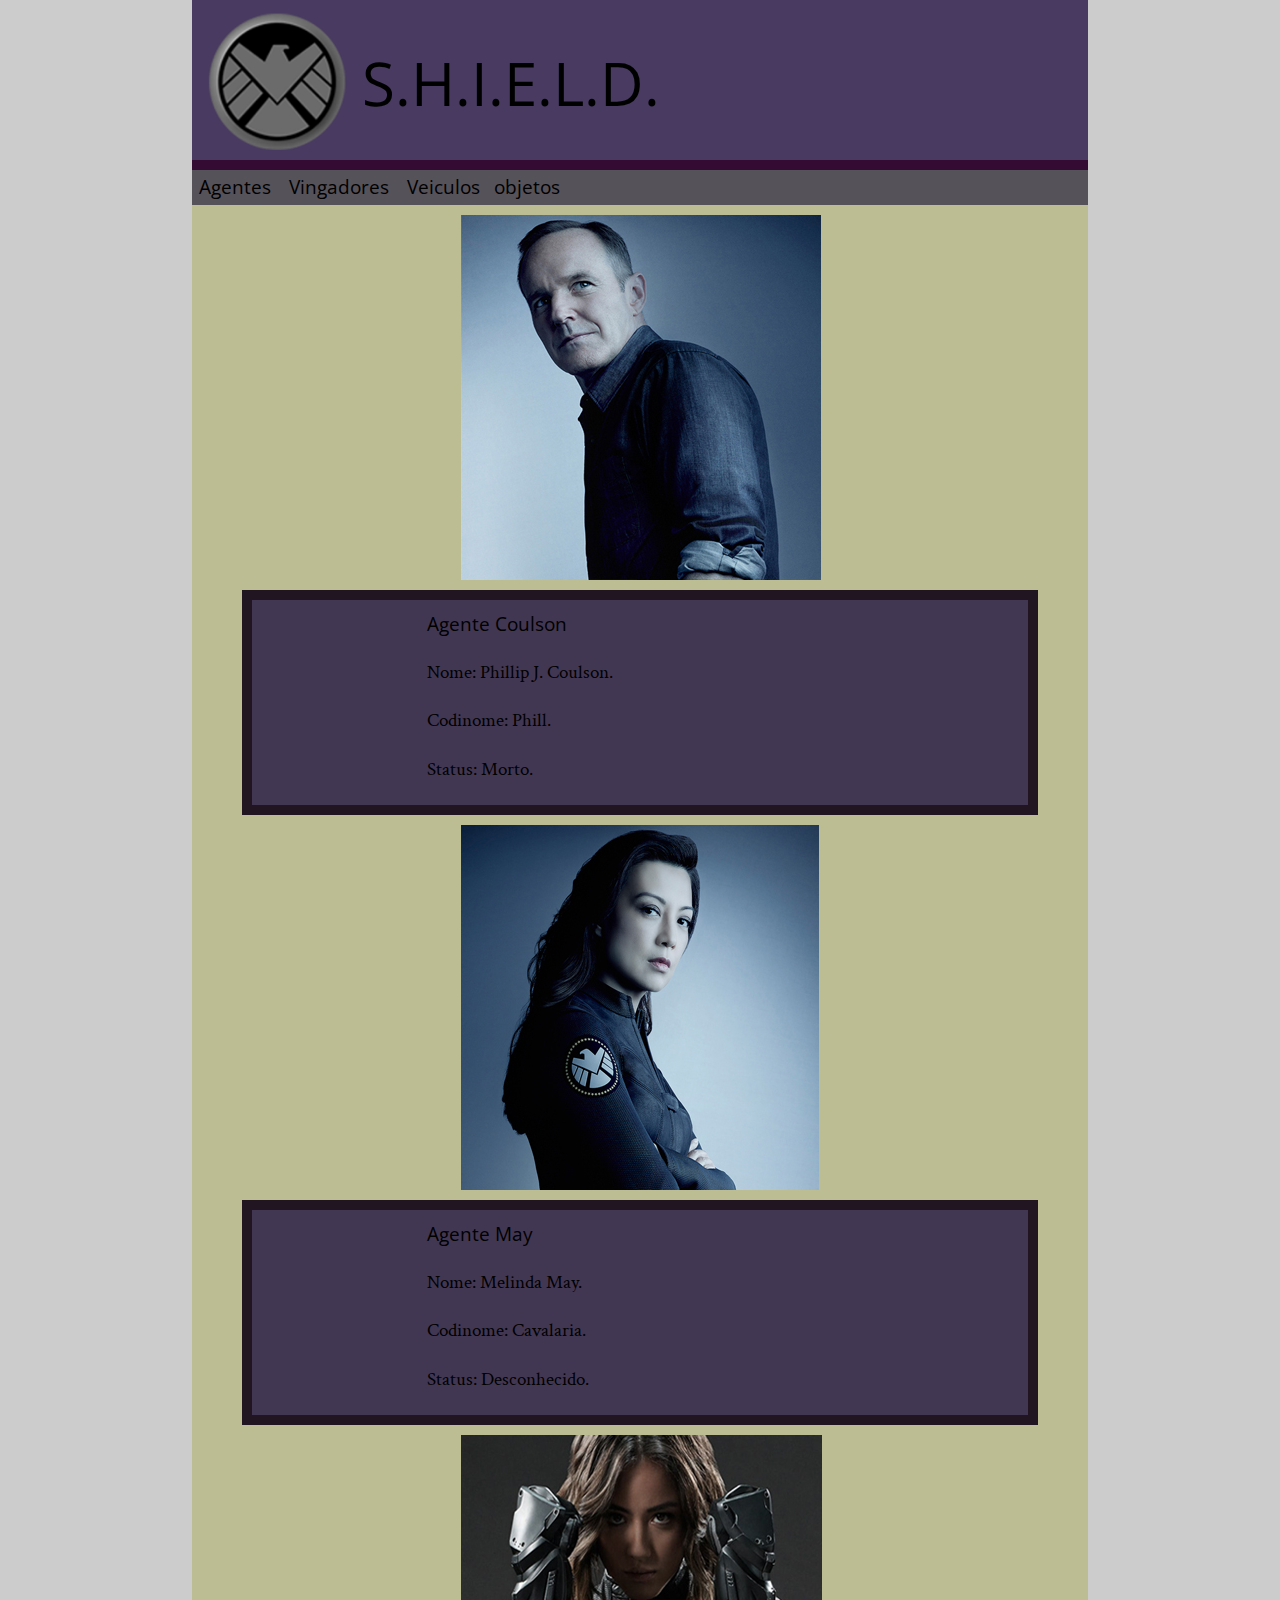
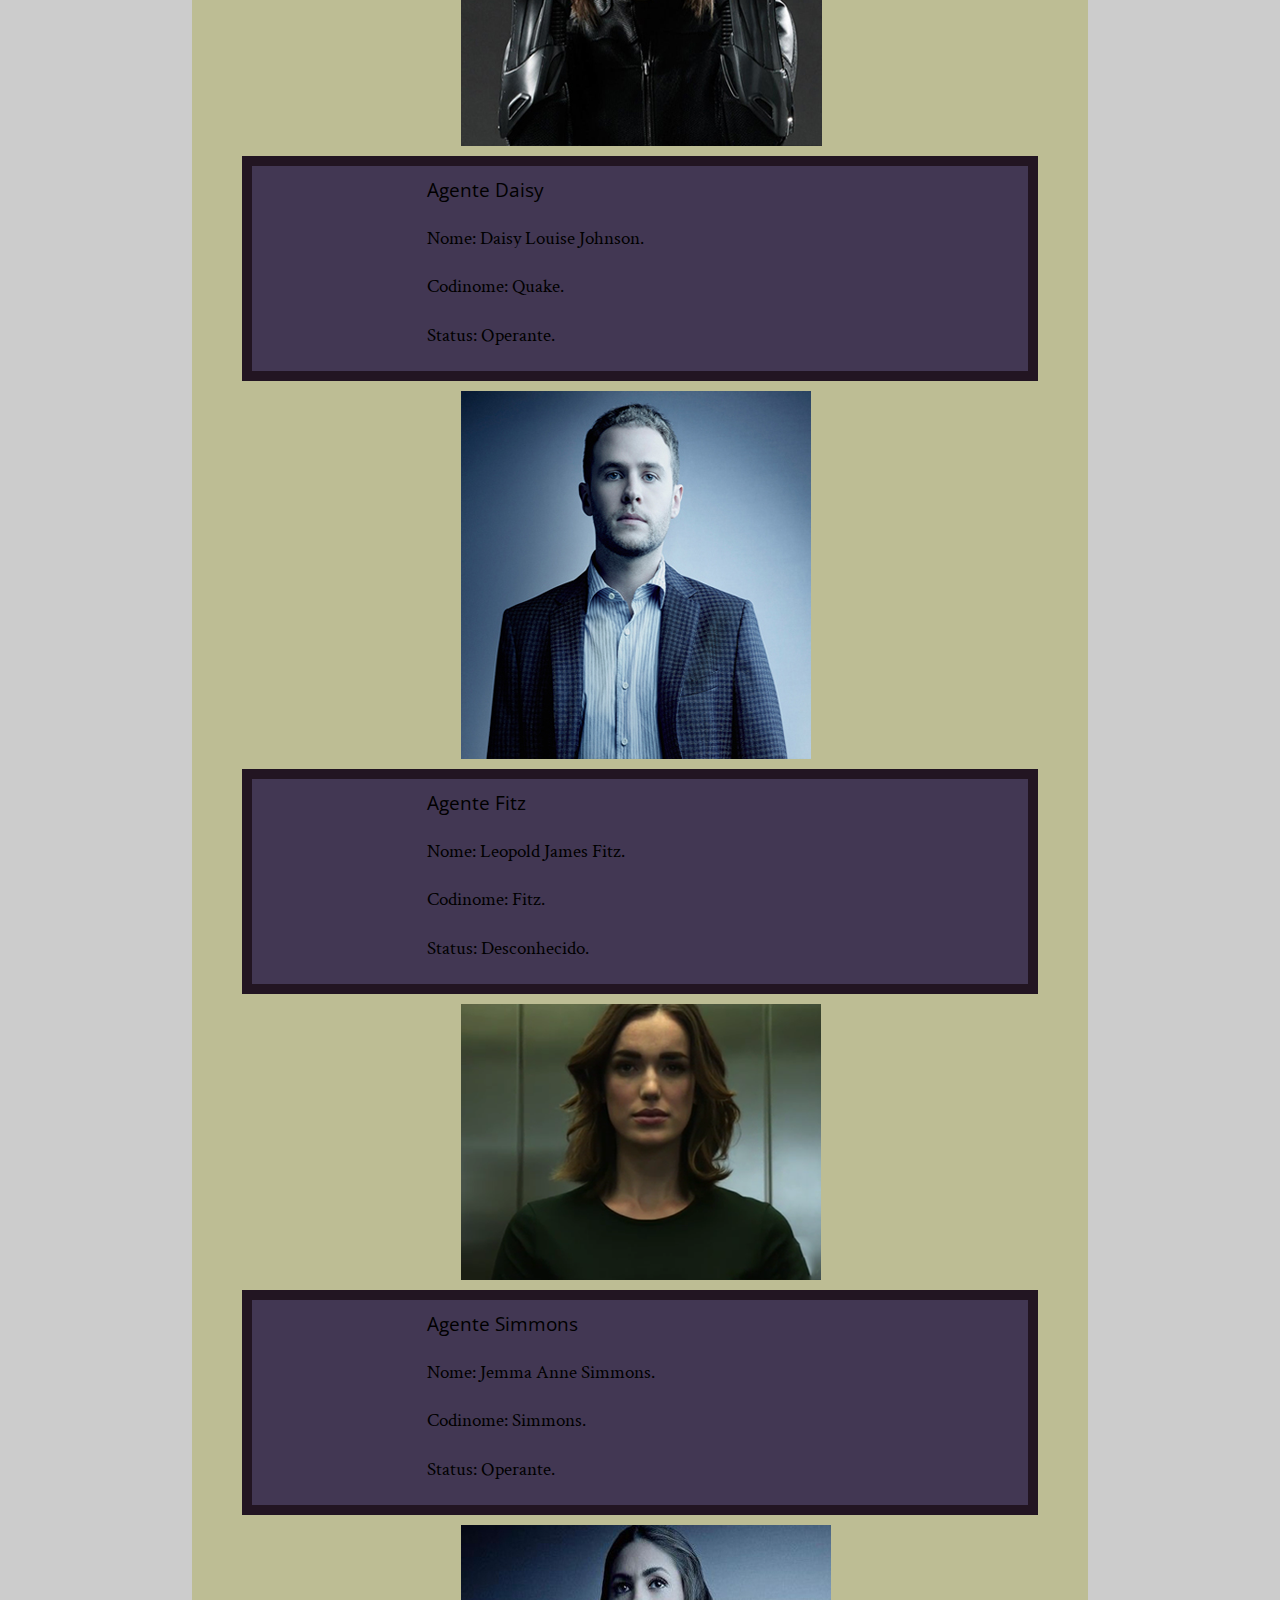
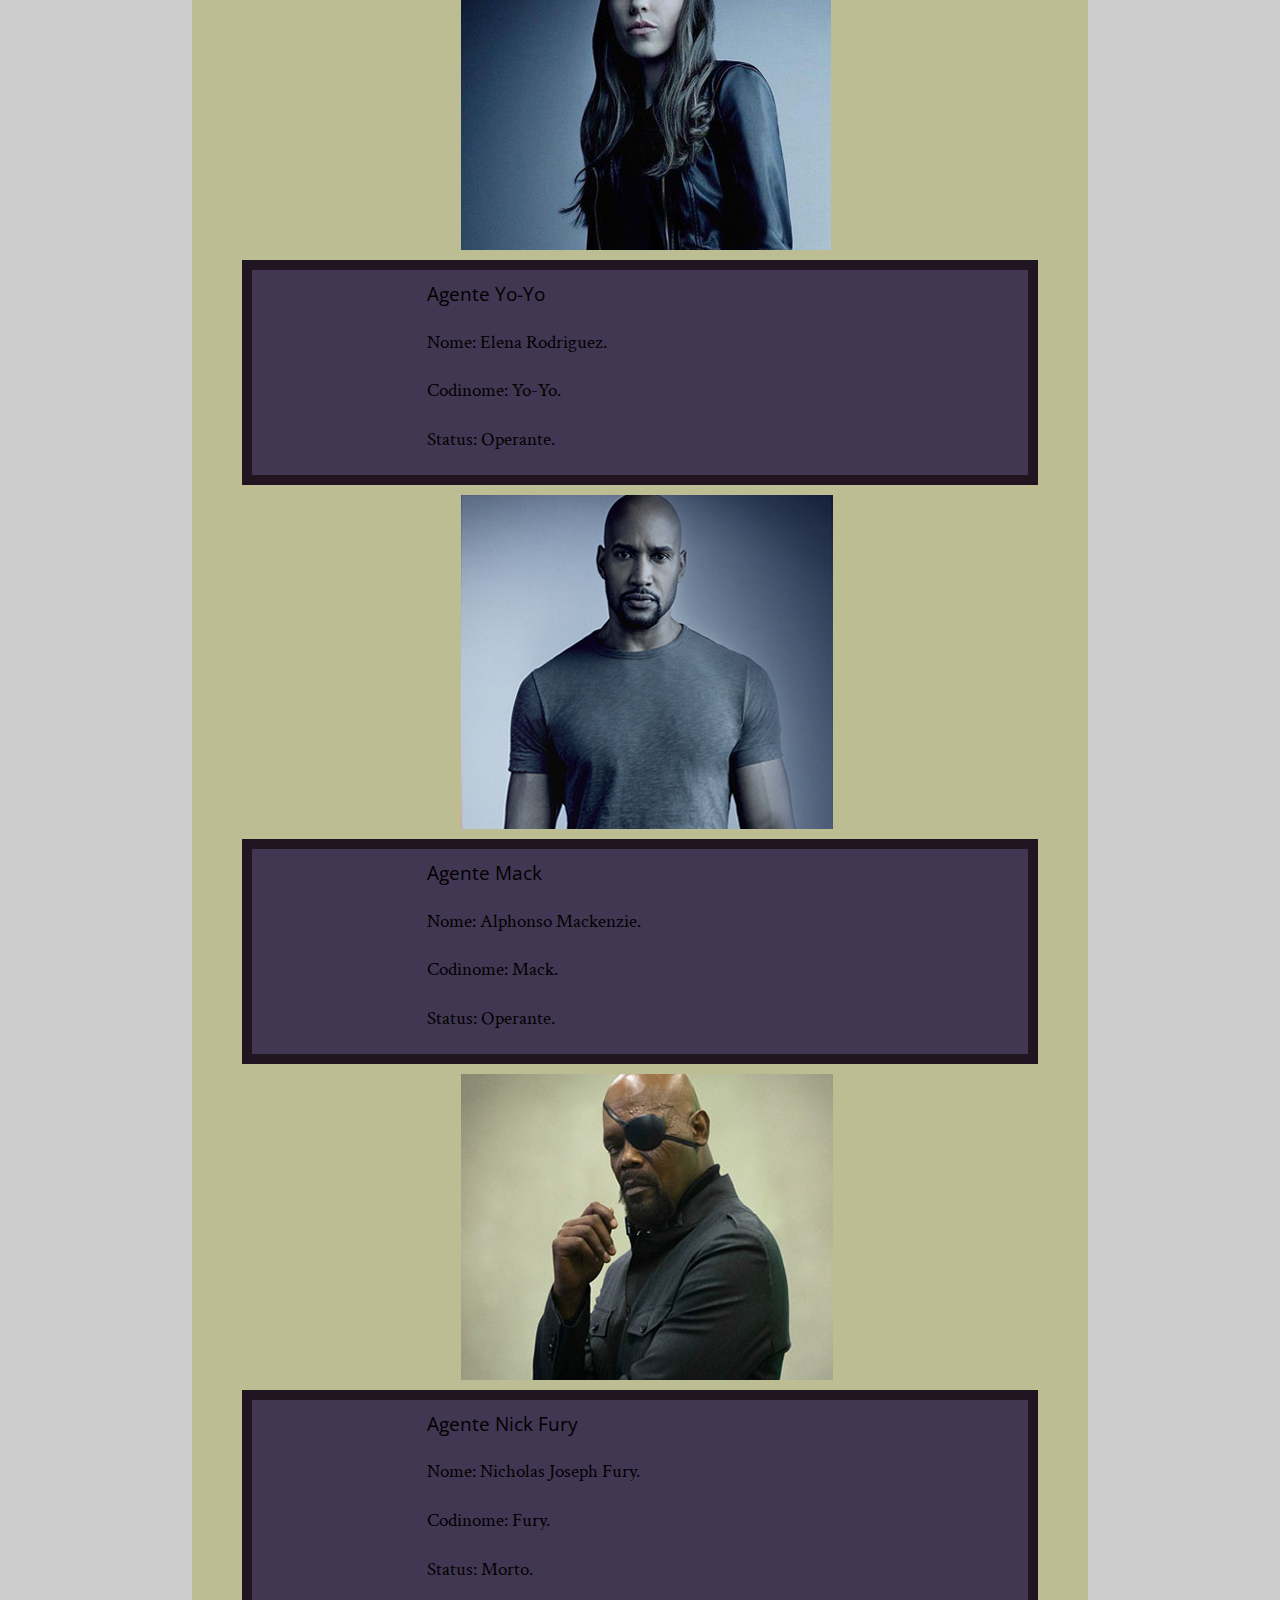
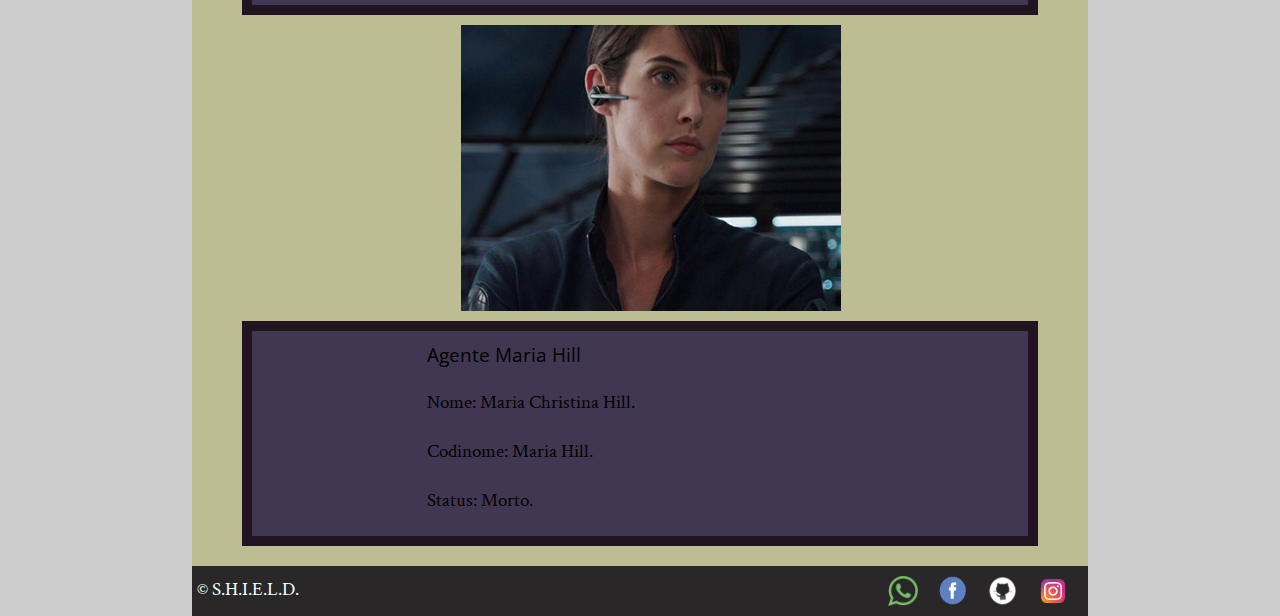
<file: index.html>
<!DOCTYPE html>
<html>
   <head>
      <title>S.H.I.E.L.D.</title>
      <meta charset="utf8">
      <link rel="icon" href="img/Shield.png">
      <link rel="stylesheet" href="css/reset.css">
      <link rel="stylesheet" href="http://fonts.googleapis.com/css?family=Crimson+Text:400,400italic,600">
      <link rel="stylesheet" href="http://fonts.googleapis.com/css?family=Open+Sans+Condensed:700">
      <link rel="stylesheet" href="css/site.css">
   </head>   
   <body>
      <main>
         <div class="topo">
            <img src="img/Shield.png" alt="logo da SHIELD">
            <h1 class="titulo">S.H.I.E.L.D.</h1> 
         </div>
         <div class="menu">
            <ul>

               <li><h2 class="agentes"><a href="index.html">Agentes</a></h2></li>
               <li><h2 class="vingadores"><a href="vingadores.html">Vingadores</a></h2></li>
               <li><h2 class="veiculos"><a href="veiculos.html">Veiculos</a></h2> 
               <li><h2 class="objetos"><a href="objetos.html">objetos</a></h2> </li>              
            </ul>
         </div>
         <div class="counteiner">
            <div class="spy">
               <img src="img/coulson.jpg" alt="imagem do Coulson">
            </div>
            <blockquote>
               <h3>Agente Coulson</h3>
               <p>Nome: Phillip J. Coulson.</p>
               <p>Codinome: Phill.</p>
               <p>Status: Morto.</p>
            </blockquote>

            <div class="spy">
               <img src="img/melinda.jpg" alt="imagem da Melinda">
            </div>
            <blockquote>
               <h3>Agente May</h3>
               <p>Nome: Melinda May.</p>
               <p>Codinome: Cavalaria.</p>
               <p>Status: Desconhecido.</p>
            </blockquote>

            <div class="spy">
               <img src="img/daisy.jpg" alt="imagem da Daisy">
            </div>
            <blockquote>
               <h3>Agente Daisy</h3>
               <p>Nome: Daisy Louise Johnson.</p>
               <p>Codinome: Quake.</p>
               <p>Status: Operante.</p>
            </blockquote>

            <div class="spy">
               <img src="img/fitz.jpg" alt="imagem do Fitz">
            </div>
            <blockquote>
               <h3>Agente Fitz</h3>
               <p>Nome: Leopold James Fitz.</p>
               <p>Codinome: Fitz.</p>
               <p>Status: Desconhecido.</p>
            </blockquote>

            <div class="spy">
               <img src="img/Simmons.png" alt="imagem da Simmons">
            </div>
            <blockquote>
               <h3>Agente Simmons</h3>
               <p>Nome: Jemma Anne Simmons.</p>
               <p>Codinome: Simmons.</p>
               <p>Status: Operante.</p>
            </blockquote>
            
            <div class="spy">
               <img src="img/yoyo.jpg" alt="imagem da Yo-Yo">
            </div>
            <blockquote>
               <h3>Agente Yo-Yo</h3>
               <p>Nome: Elena Rodriguez.</p>
               <p>Codinome: Yo-Yo.</p>
               <p>Status: Operante.</p>
            </blockquote>

            <div class="spy">
               <img src="img/mack.jpg" alt="imagem do Mack">
            </div>
            <blockquote>
               <h3>Agente Mack</h3>
               <p>Nome: Alphonso Mackenzie.</p>
               <p>Codinome: Mack.</p>
               <p>Status: Operante.</p>
            </blockquote>

            <div class="spy">
               <img src="img/Nick-Fury.jpg" alt="imagem do Nick Fury">
            </div>
            <blockquote>
               <h3>Agente Nick Fury</h3>
               <p>Nome: ‎Nicholas Joseph Fury.</p>
               <p>Codinome: Fury.</p>
               <p>Status: Morto.</p>
            </blockquote>

            <div class="spy">
               <img src="img/maria-hill.jpg" alt="imagem da Maria Hill">
            </div>
            <blockquote>
               <h3>Agente Maria Hill</h3>
               <p>Nome: ‎Maria Christina Hill.</p>
               <p>Codinome: Maria Hill.</p>
               <p>Status: Morto.</p>
            </blockquote>
         </div>
      </main>
      <footer class="rodape">
         <h4>&copy; S.H.I.E.L.D.</h4>
   
         <ul class="icones">
            <li><a href="https://www.instagram.com/cleiton.42/"><img src="img/intagram.png" alt="icone do instagram"></a></li>
            <li><a href="https://github.com/Bomberman42"><img src="img/github.png" alt="Icone do Github"></a></li>
            <li><a href="https://www.facebook.com/Cleiton.S.Mares"><img src="img/Facebook.png" alt="Icone do Facebook"></a></li>
            <li><a href="http://api.whatsapp.com/send?1=pt_BR&phone=5511982282156"><img src="img/WhatsApp.png" alt="Icone do WhatsApp"></a></li>
         </ul>
      
      </footer>
   </body>
</html>
</file>
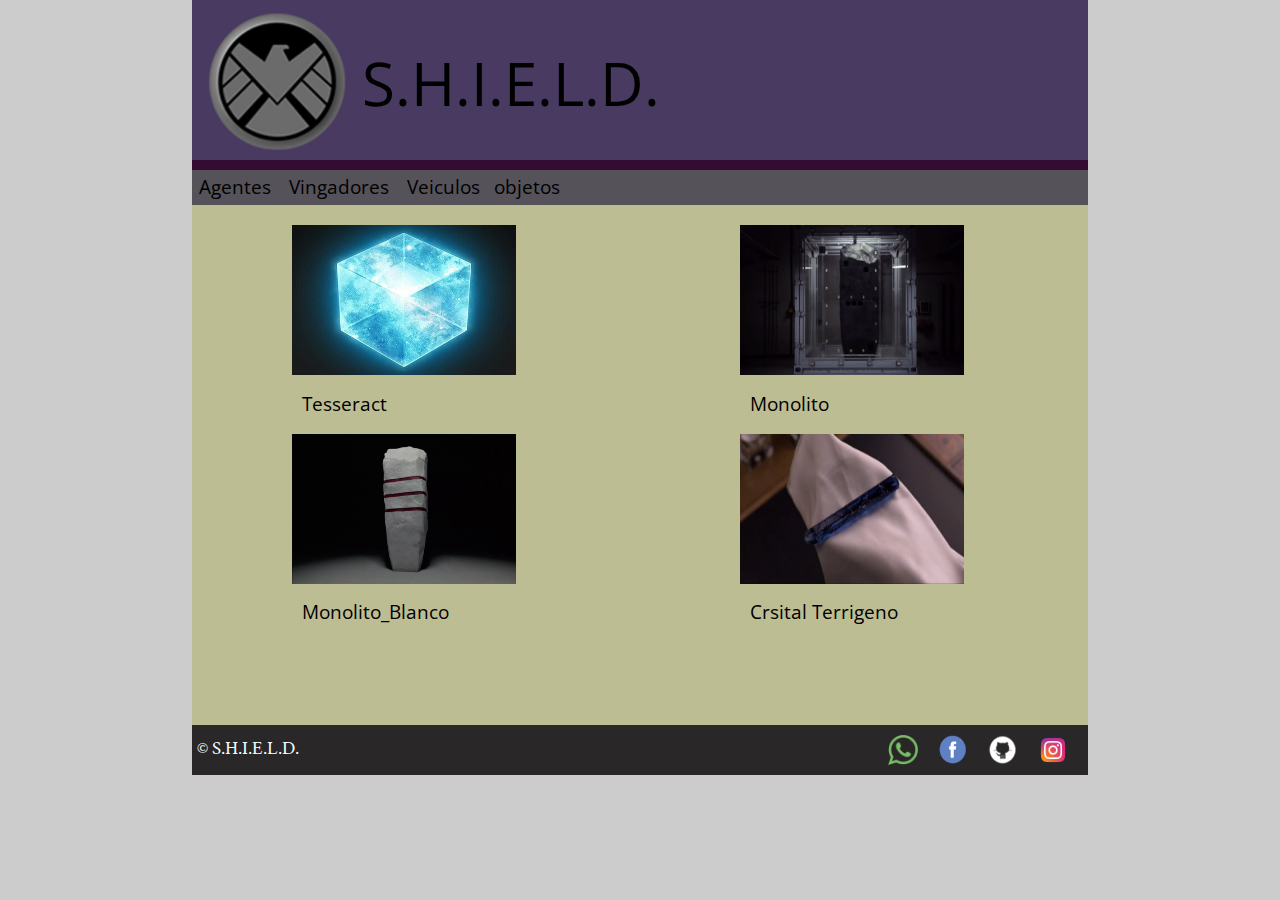
<file: objetos.html>
<!DOCTYPE html>
<html>
   <head>
      <title>S.H.I.E.L.D.</title>
      <meta charset="utf8">
      <link rel="icon" href="img/Shield.png">
      <link rel="stylesheet" href="css/reset.css">
      <link rel="stylesheet" href="css/site.css">
      <link rel="stylesheet" href="http://fonts.googleapis.com/css?family=Crimson+Text:400,400italic,600">
      <link rel="stylesheet" href="http://fonts.googleapis.com/css?family=Open+Sans+Condensed:700">
   </head>   
   <body>
    <main>
        <div class="topo"> 
            <img src="img/Shield.png" alt="logo da SHIELD">
            <h1 class="titulo">S.H.I.E.L.D.</h1>
        </div>
        <div class="menu">
            <ul>
            <li><h2 class="agentes"><a href="index.html">Agentes</a></h2></li>
            <li><h2 class="vingadores"><a href="vingadores.html">Vingadores</a></h2></li>
            <li><h2 class="veiculos"><a href="veiculos.html">Veiculos</a></h2> 
            <li><h2 class="objetos"><a href="objetos.html">objetos</a></h2> </li>              
            </ul>
        </div>
        </div>
        <div class="counteiner">
        <div class="card">
            <img src="img/tesseract.jpg" alt="imagem do tesseract">
            <h2 class="titulo">Tesseract</h2>
        </div>
        <div class="card">
            <img src="img/Monolito.png" alt="imagem do Monolito">
            <h2 class="titulo">Monolito</h2>
        </div>
        <div class="card">
            <img src="img/Monolito_Blanco.png" alt="imagem do Monolito_Blanco">
            <h2 class="titulo">Monolito_Blanco</h2>
        </div>
        <div class="card">
            <img src="img/cristal.jpg" alt="imagem do Cristal Terrigeno">
            <h2 class="titulo">Crsital Terrigeno</h2>
        </div>
        </main>
        <footer class="rodape">
            <h4>&copy; S.H.I.E.L.D.</h4>
            <ul class="icones">
                <li><a href="https://www.instagram.com/cleiton.42/"><img src="img/intagram.png" alt="icone do instagram"></a></li>
                <li><a href="https://github.com/Bomberman42"><img src="img/github.png" alt="Icone do Github"></a></li>
                <li><a href="https://www.facebook.com/Cleiton.S.Mares"><img src="img/Facebook.png" alt="Icone do Facebook"></a></li>
                <li><a href="http://api.whatsapp.com/send?1=pt_BR&phone=5511982282156"><img src="img/WhatsApp.png" alt="Icone do WhatsApp"></a></li>
            </ul>  
        </footer>
    </body>

</html>
</file>
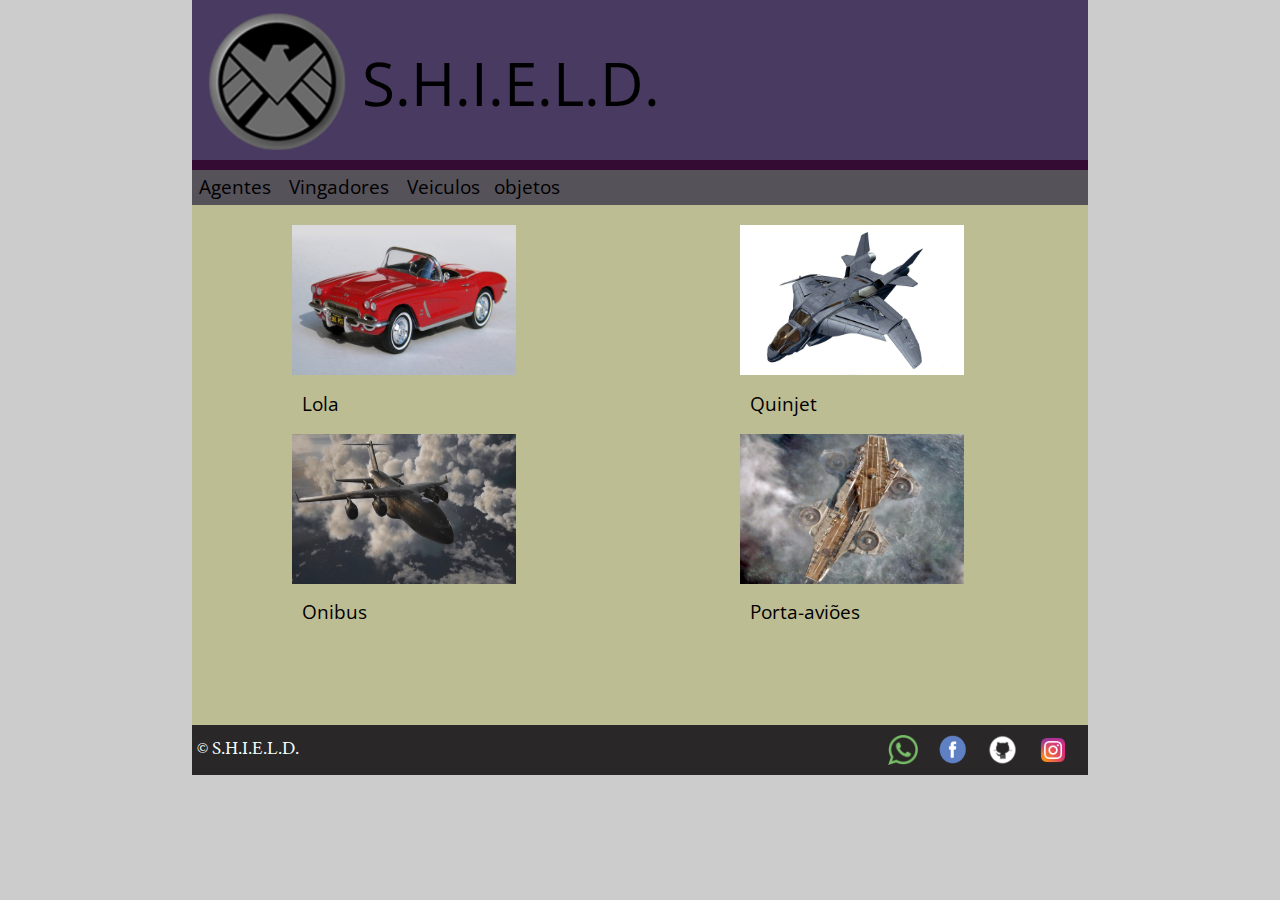
<file: veiculos.html>
<!DOCTYPE html>
<html>
   <head>
      <title>S.H.I.E.L.D.</title>
      <meta charset="utf8">
      <link rel="icon" href="img/Shield.png">
      <link rel="stylesheet" href="css/reset.css">
      <link rel="stylesheet" href="css/site.css">
      <link rel="stylesheet" href="http://fonts.googleapis.com/css?family=Crimson+Text:400,400italic,600">
      <link rel="stylesheet" href="http://fonts.googleapis.com/css?family=Open+Sans+Condensed:700">
   </head>   
   <body>
      <main>
      <div class="topo">
            <img src="img/Shield.png" alt="logo da SHIELD">
            <h1 class="titulo">S.H.I.E.L.D.</h1>
      </div>
        <div class="menu">
            <ul>
            <li><h2 class="agentes"><a href="index.html">Agentes</a></h2></li>
            <li><h2 class="vingadores"><a href="vingadores.html">Vingadores</a></h2></li>
            <li><h2 class="veiculos"><a href="veiculos.html">Veiculos</a></h2> 
            <li><h2 class="objetos"><a href="objetos.html">objetos</a></h2> </li>              
            </ul>
        </div>
        <div class="counteiner">
            <div class="card">
                <img src="img/lola.jpg" alt="imagem do carro Lola">
                <h2 class="titulo">Lola</h2>
            </div>
            <div class="card">
                <img src="img/quinjet.jpg" alt="imagem de um Quinjet">
                <h2 class="titulo">Quinjet</h2>
            </div>
            <div class="card">
                <img src="img/onibus.png" alt="imagem do Onibus">
                <h2 class="titulo">Onibus</h2>
            </div>
            <div class="card">
                <img src="img/porta avioes.jpg" alt="imagem do Porta Aviões">
                <h2 class="titulo">Porta-aviões</h2>
            </div>
        </div>
        </main>
        <footer class="rodape">
            <h4>&copy; S.H.I.E.L.D.</h4>
            <ul class="icones">
                <li><a href="https://www.instagram.com/cleiton.42/"><img src="img/intagram.png" alt="icone do instagram"></a></li>
                <li><a href="https://github.com/Bomberman42"><img src="img/github.png" alt="Icone do Github"></a></li>
                <li><a href="https://www.facebook.com/Cleiton.S.Mares"><img src="img/Facebook.png" alt="Icone do Facebook"></a></li>
                <li><a href="http://api.whatsapp.com/send?1=pt_BR&phone=5511982282156"><img src="img/WhatsApp.png" alt="Icone do WhatsApp"></a></li>
            </ul>
        </footer>
    </body>

</html>
</file>
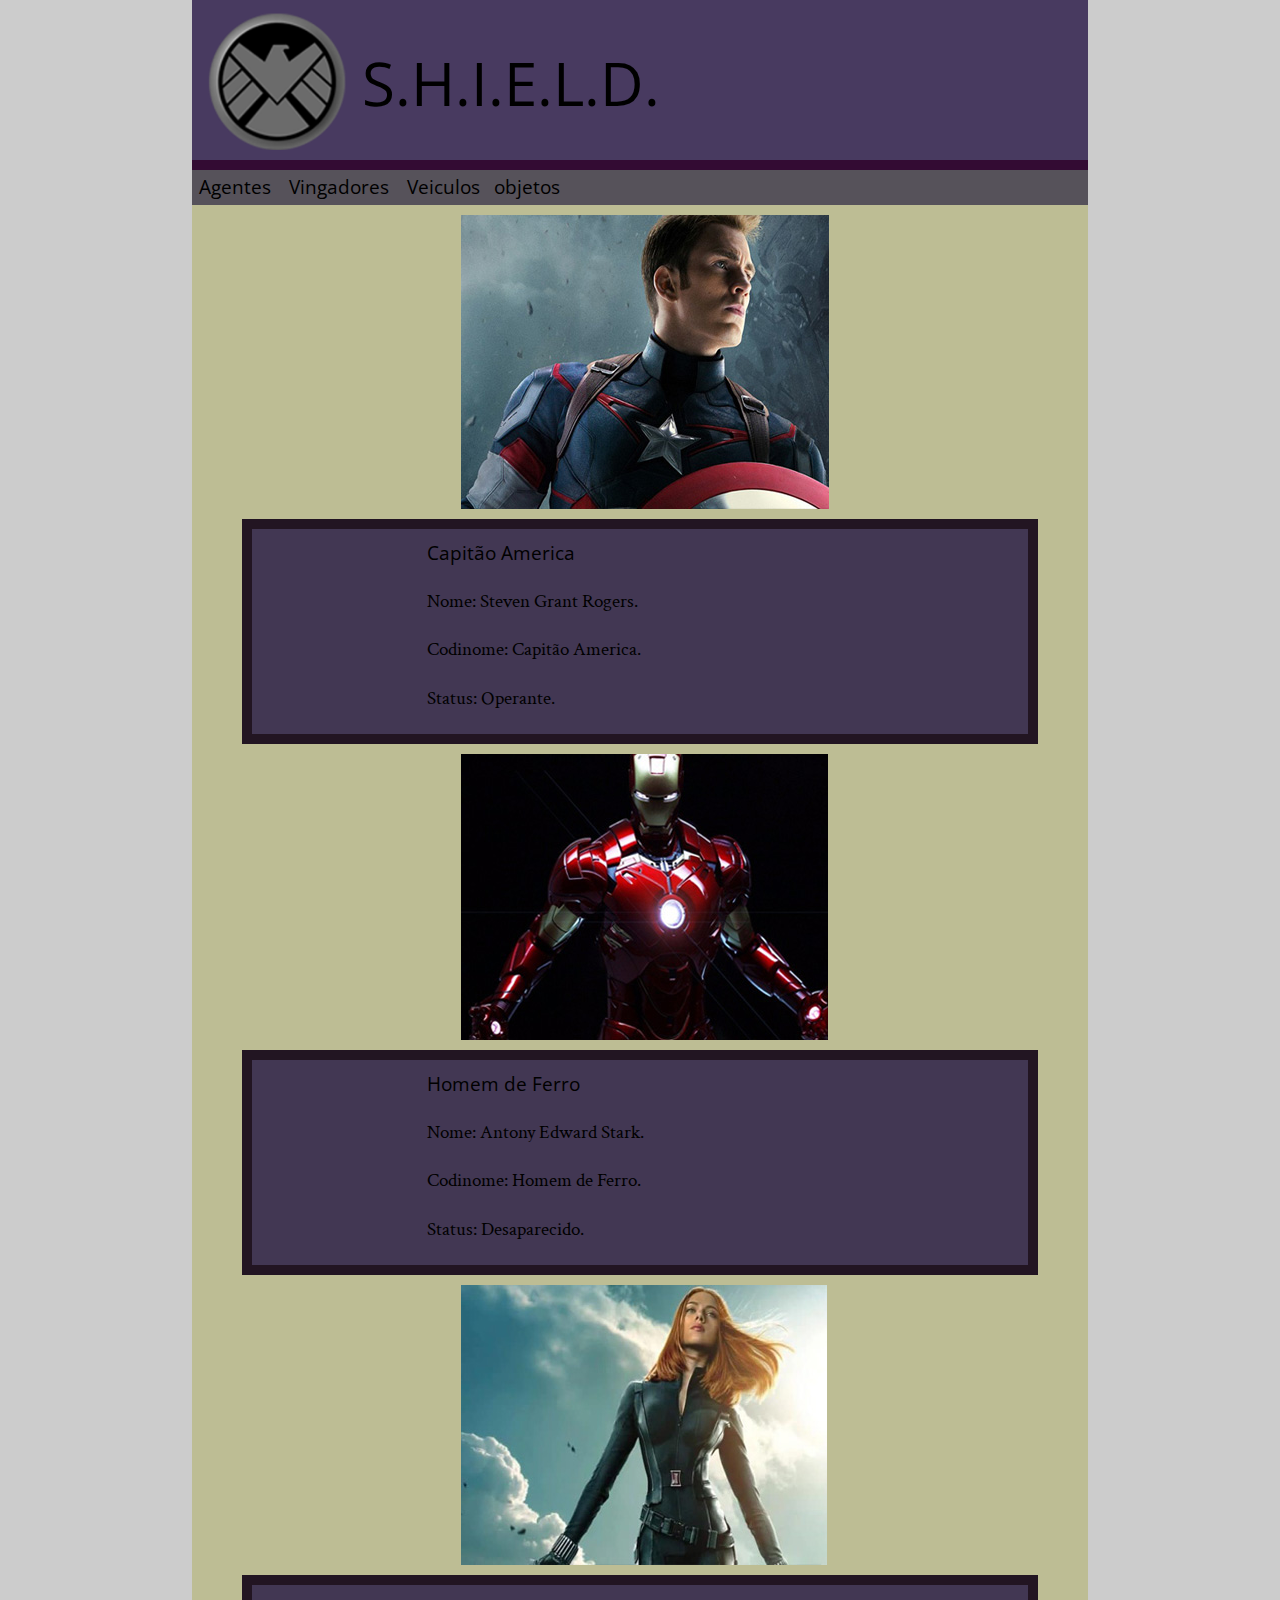
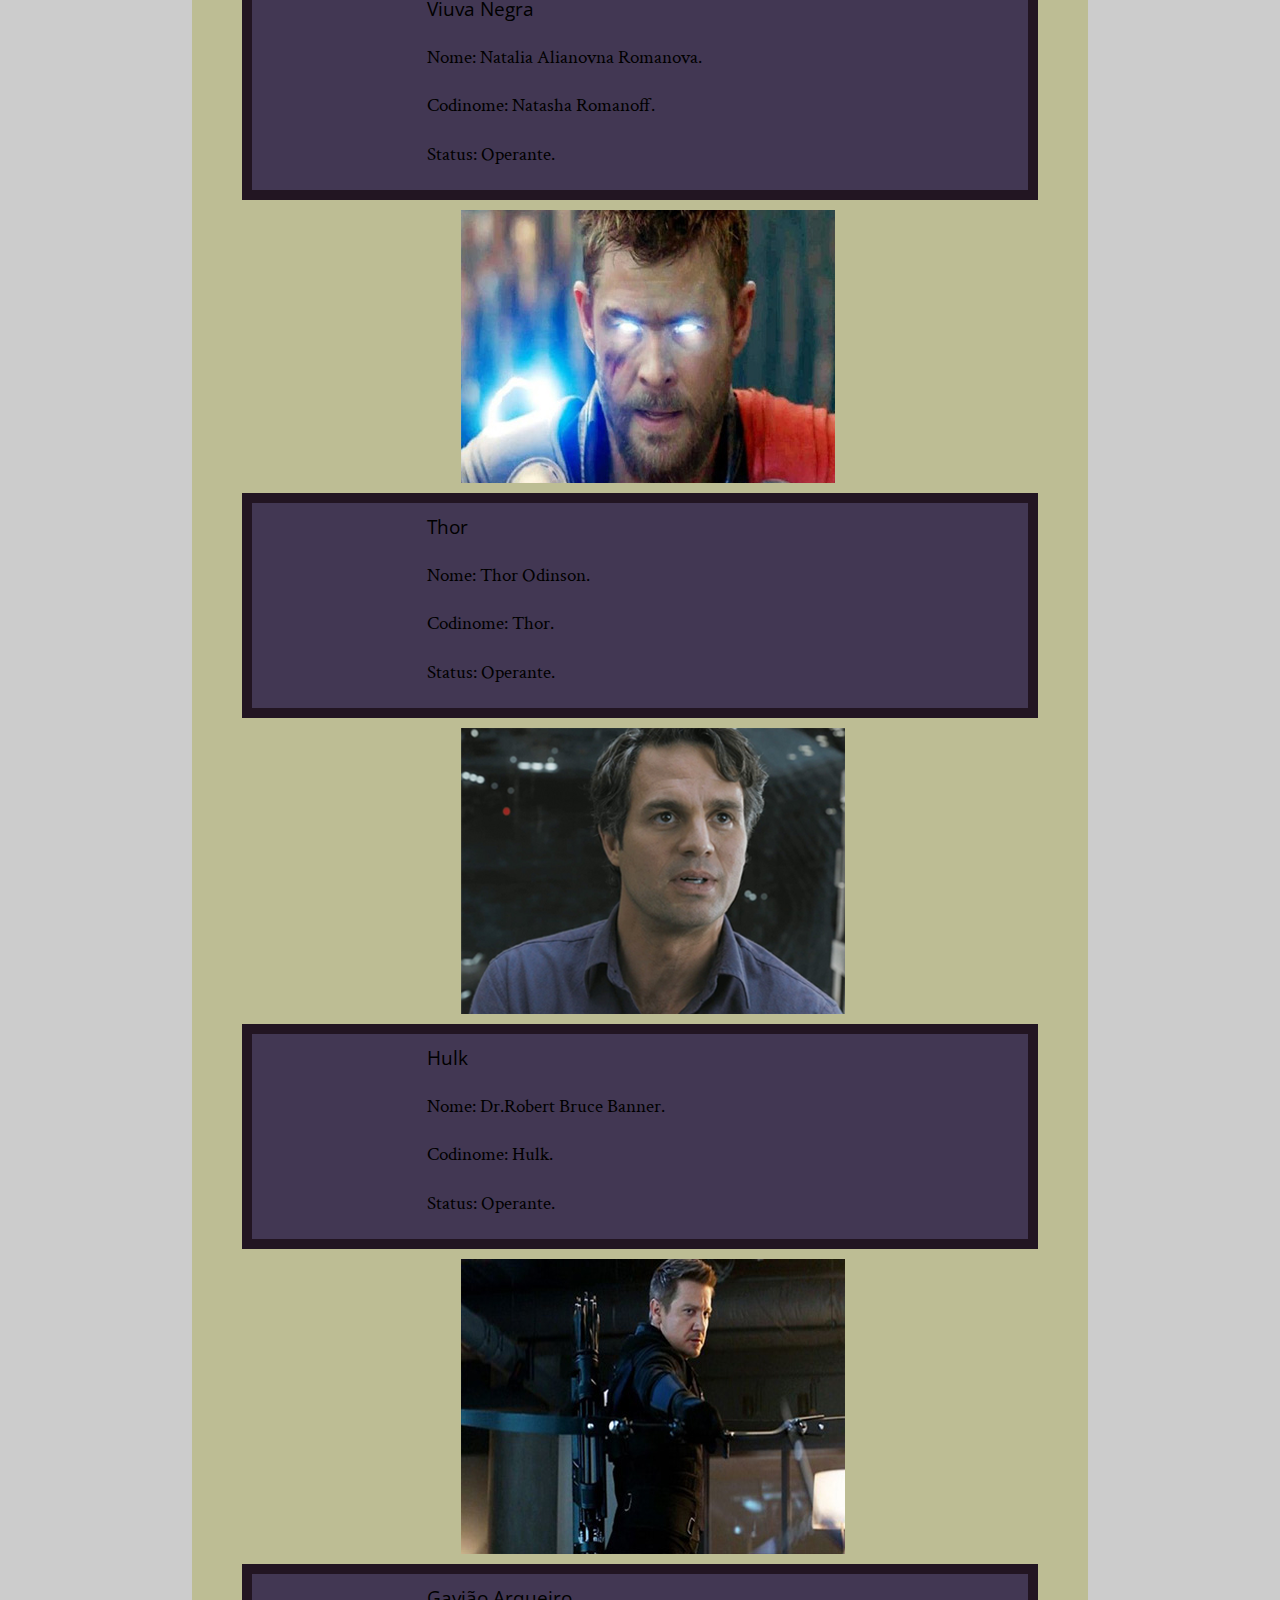
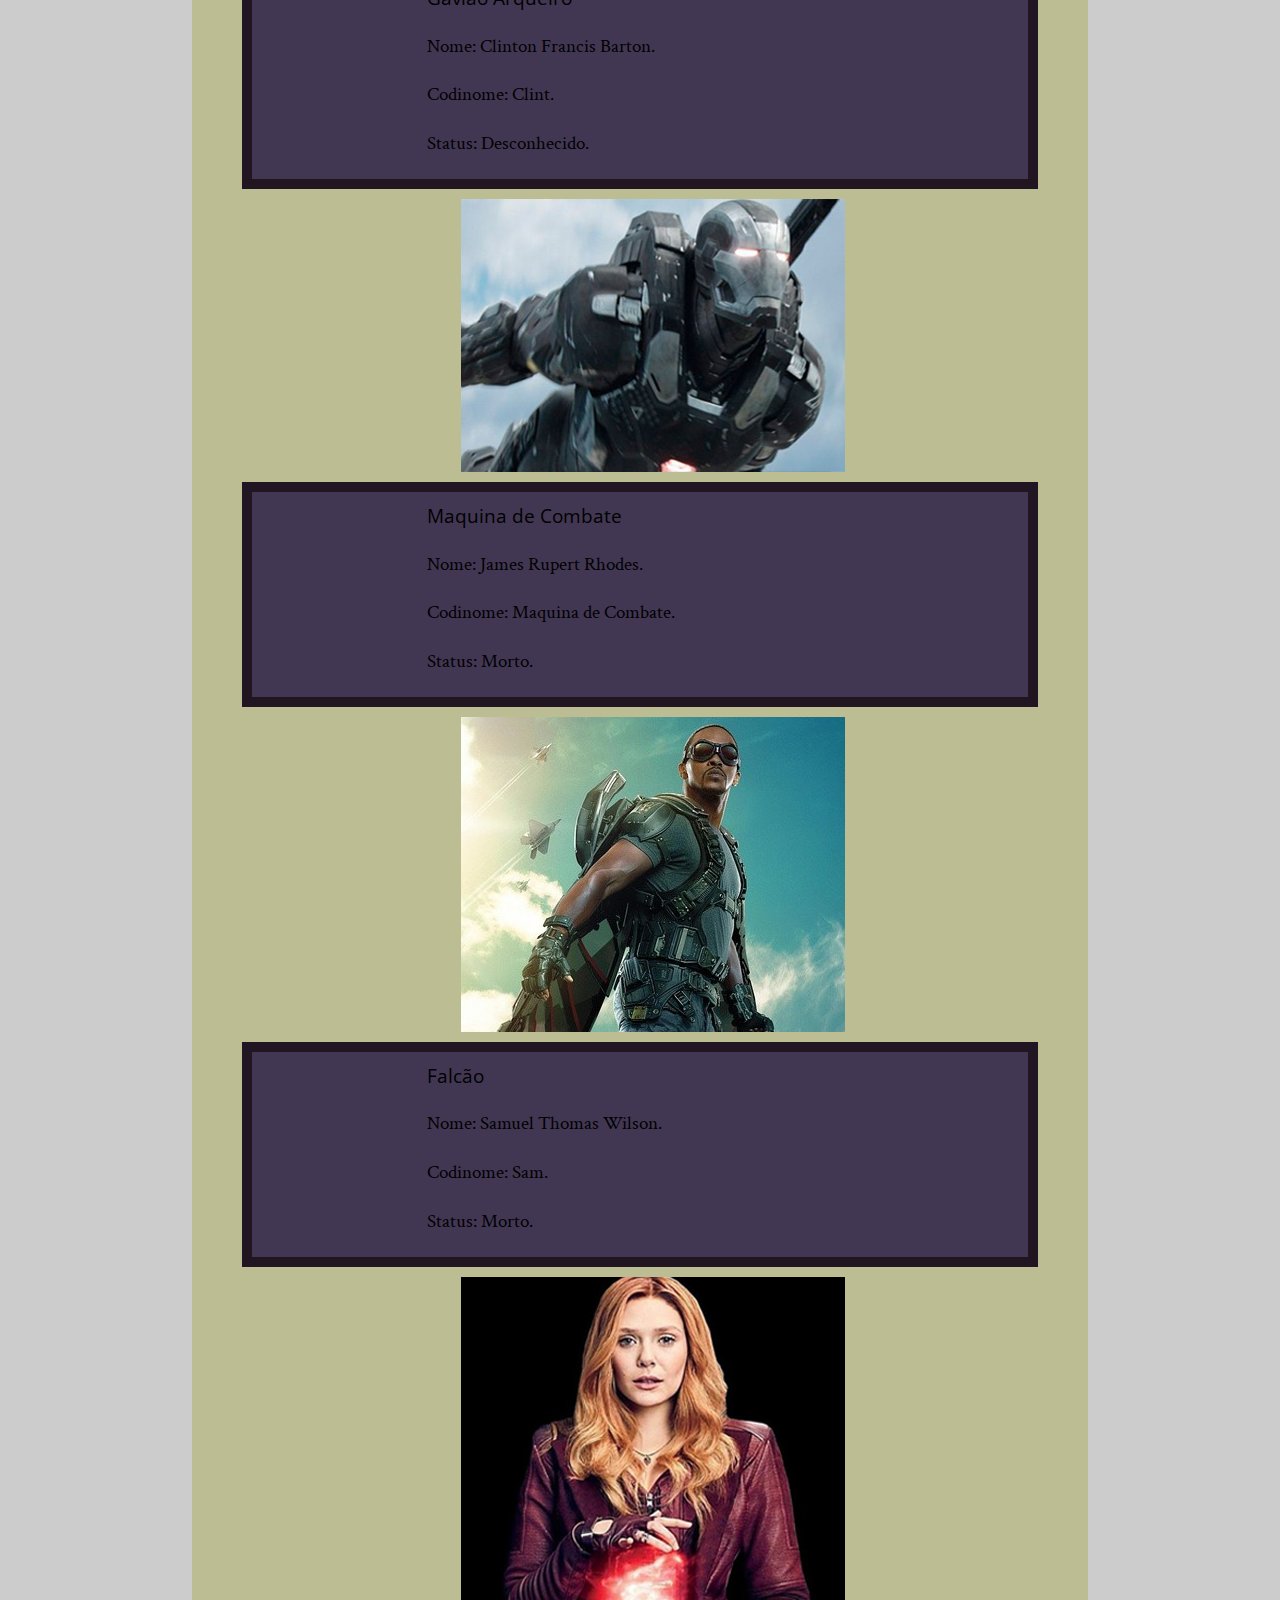
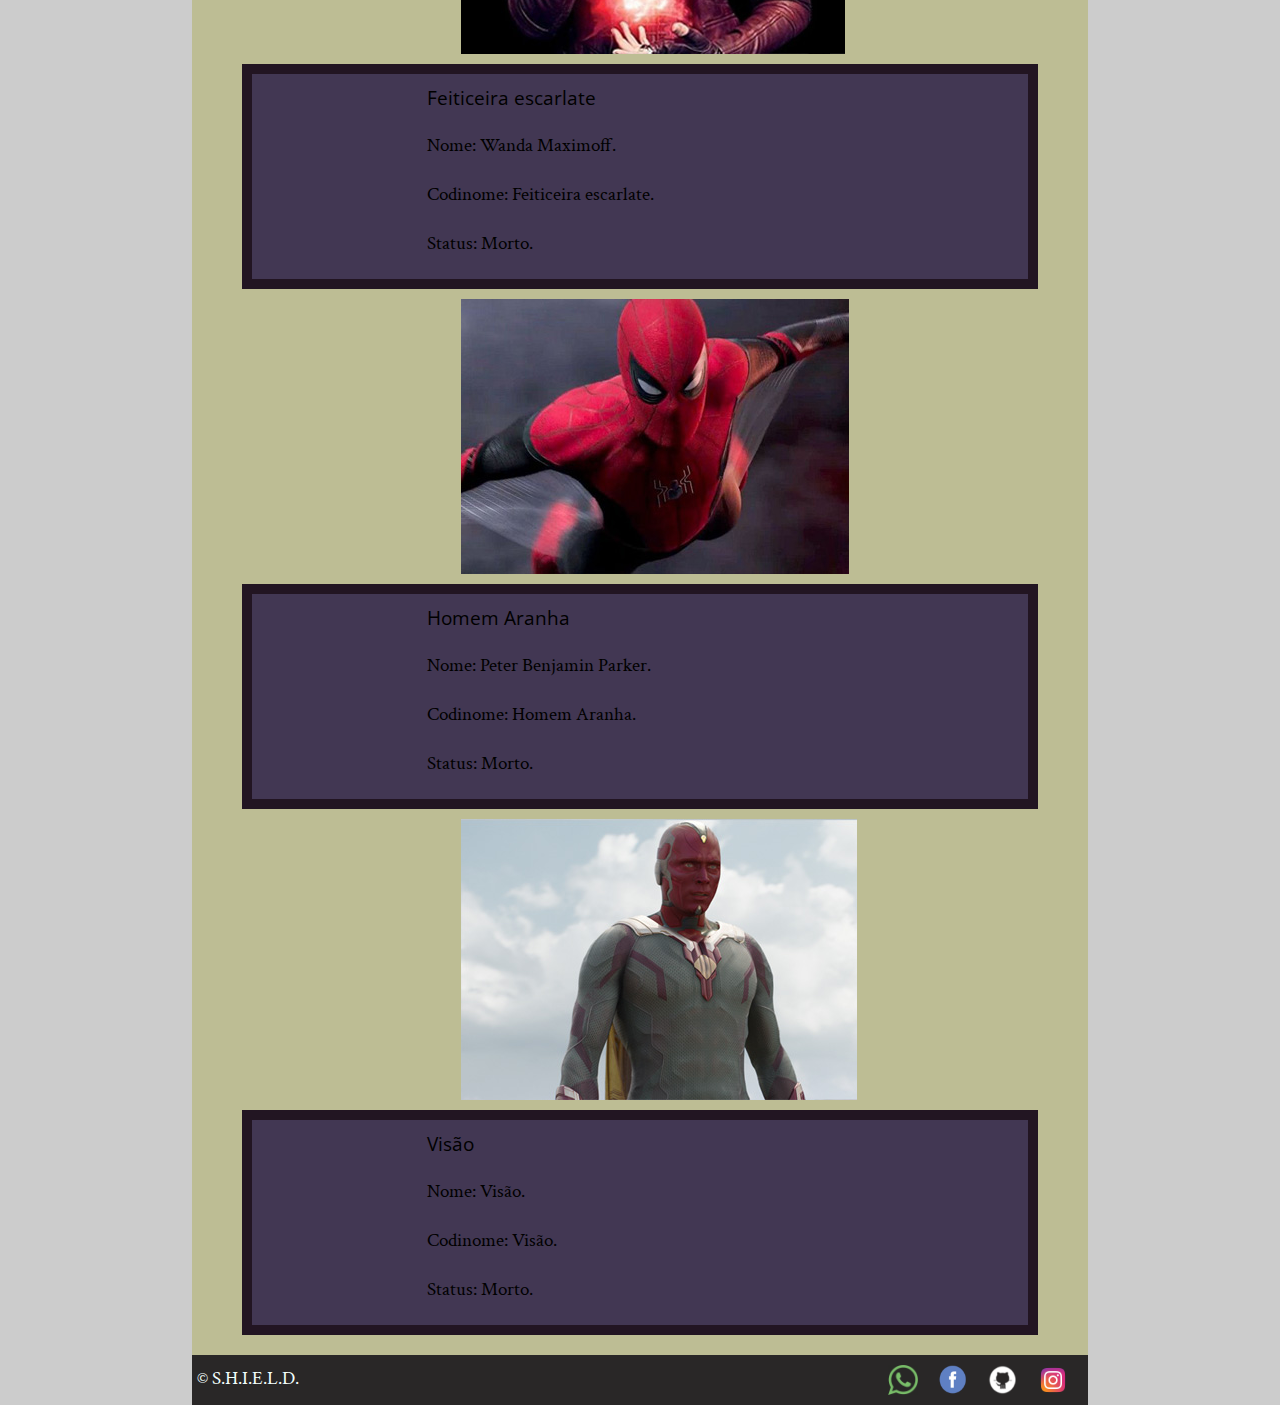
<file: vingadores.html>
<!DOCTYPE html>
<html>
   <head>
      <title>S.H.I.E.L.D.</title>
      <meta charset="utf8">
      <link rel="icon" href="img/Shield.png">
      <link rel="stylesheet" href="css/reset.css">
      <link rel="stylesheet" href="css/site.css">
      <link rel="stylesheet" href="http://fonts.googleapis.com/css?family=Crimson+Text:400,400italic,600">
      <link rel="stylesheet" href="http://fonts.googleapis.com/css?family=Open+Sans+Condensed:700">
   </head>   
   <body>
   <main>
      <div class="topo">
            <img src="img/Shield.png" alt="logo da SHIELD">
            <h1 class="titulo">S.H.I.E.L.D.</h1>
      </div>
      <div class="menu">
         <ul>
            <li><h2 class="agentes"><a href="index.html">Agentes</a></h2></li>
            <li><h2 class="vingadores"><a href="vingadores.html">Vingadores</a></h2></li>
            <li><h2 class="veiculos"><a href="veiculos.html">Veiculos</a></h2> 
            <li><h2 class="objetos"><a href="objetos.html">objetos</a></h2> </li>              
         </ul>
      </div>
      <div class="counteiner">
         <div class="spy">
            <img src="img/cap.jpg" alt="imagem do Capitão America">
         </div>
         <blockquote>
            <h3>Capitão America</h3>
            <p>Nome: Steven Grant Rogers.</p>
            <p>Codinome: Capitão America.</p>
            <p>Status: Operante.</p>
         </blockquote>

         <div class="spy">
            <img src="img/iron man.jpg" alt="imagem do Homem de Ferro">
         </div>
         <blockquote>
            <h3>Homem de Ferro</h3>
            <p>Nome: ‎Antony Edward Stark.</p>
            <p>Codinome: Homem de Ferro.</p>
            <p>Status: Desaparecido.</p>
         </blockquote>
         
         <div class="spy">
            <img src="img/viuva-negra.jpg" alt="imagem da Viuva Negra">
         </div>
         <blockquote>
            <h3>Viuva Negra</h3>
            <p>Nome: Natalia Alianovna Romanova.</p>
            <p>Codinome: Natasha Romanoff.</p>
            <p>Status: Operante.</p>
         </blockquote>

         <div class="spy">
            <img src="img/thor.jpg" alt="imagem do Thor">
         </div>
         <blockquote>
            <h3>Thor</h3>
            <p>Nome: Thor Odinson.</p>
            <p>Codinome: Thor.</p>
            <p>Status: Operante.</p>
         </blockquote>

         <div class="spy">
            <img src="img/bruce.png" alt="imagem do Bruce">
         </div>
         <blockquote>
            <h3>Hulk</h3>
            <p>Nome: Dr.Robert Bruce Banner.</p>
            <p>Codinome: Hulk.</p>
            <p>Status: Operante.</p>
         </blockquote>

         <div class="spy">
            <img src="img/gaviao.jpg" alt="imagem do Gavião Arqueiro">
         </div>
         <blockquote>
            <h3>Gavião Arqueiro</h3>
            <p>Nome: Clinton Francis Barton.</p>
            <p>Codinome: Clint.</p>
            <p>Status: Desconhecido.</p>
         </blockquote>

         <div class="spy">
            <img src="img/combate.jpg" alt="imagem do Maquina de Combate">
         </div>
         <blockquote>
            <h3>Maquina de Combate</h3>
            <p>Nome: James Rupert Rhodes.</p>
            <p>Codinome: Maquina de Combate.</p>
            <p>Status: Morto.</p>
         </blockquote>

         <div class="spy">
            <img src="img/falcao.jpg" alt="imagem do Falcão">
         </div>
         <blockquote>
            <h3>Falcão</h3>
            <p>Nome: Samuel Thomas Wilson.</p>
            <p>Codinome: Sam.</p>
            <p>Status: Morto.</p>
         </blockquote>

         <div class="spy">
            <img src="img/wanda.jpg" alt="imagem da Wanda">
         </div>
         <blockquote>
            <h3>Feiticeira escarlate</h3>
            <p>Nome: Wanda Maximoff.</p>
            <p>Codinome: Feiticeira escarlate.</p>
            <p>Status: Morto.</p>
         </blockquote>

         <div class="spy">
            <img src="img/spider.jpg" alt="imagem do Homem Aranha">
         </div>
         <blockquote>
            <h3>Homem Aranha</h3>
            <p>Nome: ‎Peter Benjamin Parker.</p>
            <p>Codinome: Homem Aranha.</p>
            <p>Status: Morto.</p>
         </blockquote>

         <div class="spy">
            <img src="img/Visão.jpg" alt="imagem do Visão">
         </div>
         <blockquote>
            <h3>Visão</h3>
            <p>Nome: Visão.</p>
            <p>Codinome: Visão.</p>
            <p>Status: Morto.</p>
         </blockquote>
   </div>
   </main>
   <footer class="rodape">
      <h4>&copy; S.H.I.E.L.D.</h4>

      <ul class="icones">
         <li><a href="https://www.instagram.com/cleiton.42/"><img src="img/intagram.png" alt="icone do instagram"></a></li>
         <li><a href="https://github.com/Bomberman42"><img src="img/github.png" alt="Icone do Github"></a></li>
         <li><a href="https://www.facebook.com/Cleiton.S.Mares"><img src="img/Facebook.png" alt="Icone do Facebook"></a></li>
         <li><a href="http://api.whatsapp.com/send?1=pt_BR&phone=5511982282156"><img src="img/WhatsApp.png" alt="Icone do WhatsApp"></a></li>
      </ul>      
   </footer>
   </body>
</html>
</file>
<file: css/site.css>
body {
	font-family: "Crimson Text", "Times New Roman", serif;
	background-color: #ccc;
	font-size: 120%;
	line-height: 1.5;
	width: 100%;
}

main{
	background-color: rgb(189, 189, 148);
	width: 70%;
    margin: 0 auto;
}

main .topo {
	width: 100%;
	background-color: #251350c5;
	color: black;
	border-bottom: 10px solid rgb(51, 11, 51);
	font-size: 60px;
	height: 150px;
	padding-top: 10px;
}

main .topo img{
	width: 140px;
    float: left;
	margin-right: 15px;
	margin-left: 15px;
}

main .topo h1{
	margin-top: 28px;
	text-transform: uppercase;
	
}

main .menu{
	width: 100%;
	height: 35px;
	background-color: #383349c5;
}

.agentes,.veiculos,.vingadores,.objetos{
	padding: 3px 2px;	
}

main .menu ul li{
	display: inline-block;
	padding: 0;
	margin: 0;
	margin-right: 5px;
	margin-left: 5px;
}

main .menu ul li h2 a { 
	text-decoration: none;
	color: black;
	font-family: "Open Sans Condensed", "Arial", sans-serif;
}

main .menu ul li h2 a:hover{
	color: white;
	font-size: 20px;
}

main .counteiner{
	width: 100%;
	min-height: 500px;
	padding: 10px 0;
}

main .counteiner .spy{
	width: 40%;
	margin: 0 auto;
	
}

h1, h2, h3{
	font-family: "Open Sans Condensed", "Arial", sans-serif;
}

h3{
	margin: 10px 175px;
}

p {
    text-align: justify;
    margin: 20px 175px;
}

main .counteiner blockquote{
	background-color: #1e0f3fc5;
	margin: 0 50px 10px;
	border-bottom: 10px solid rgb(34, 21, 34);
	border-top: 10px solid rgb(34, 21, 34);
	border-right: 10px solid rgb(34, 21, 34);
	border-left: 10px solid rgb(34, 21, 34);
}

 .rodape{
    background-color: rgb(41, 39, 39);
    color: #f2fffc;
	height: 50px;
	clear: both;
	width: 70%;
	margin: 0 auto;
}

.rodape h4{
	padding: 10px 0 0 5px;
	float: left;
}

.rodape ul li{
	display: block;
	margin: 0 5px 0 0;
	float: right;
}

.rodape .icones img{
	width: 30px;
	height: 30px;
	margin-top: 10px;
	margin-right: 15px;
}

/* inicio dos veiculos/objetos*/
.counteiner .card{
    width: 50%;
    float: left;
    margin: 0%;
    padding: 0%;
}

.counteiner .card img{
    width: 50%;
	padding: 10px 100px 0;  
	height: 150px;  
}

.counteiner .card .titulo{
    margin: 5px 110px; 
}
/* fim dosveiculos/objetos */
</file>
